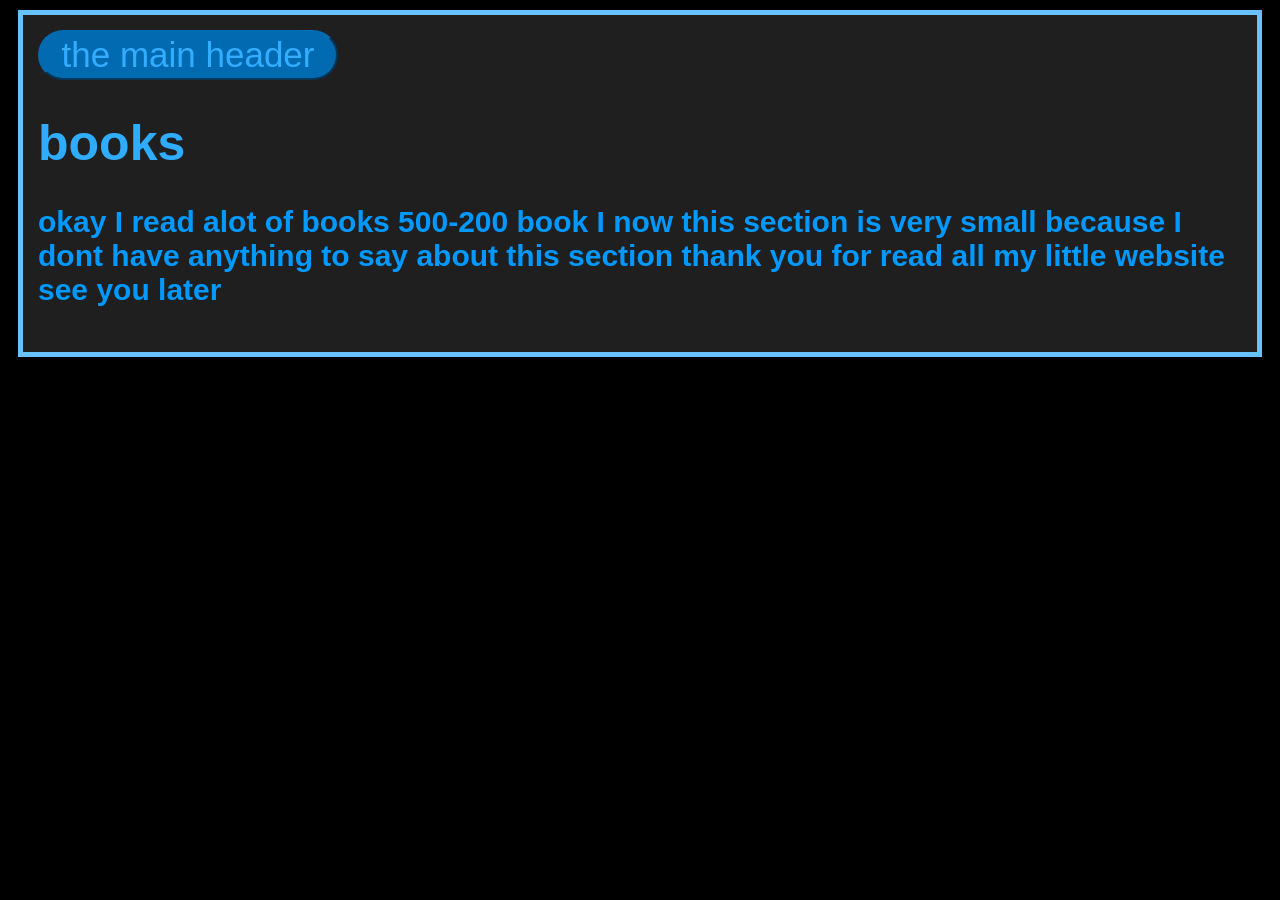
<file: books.html>
<!DOCTYPE html>
<html lang="en">
<head>
    <meta charset="UTF-8">
    <meta name="viewport" content="width=device-width, initial-scale=1.0">
    <title>Document</title>
    <link rel="stylesheet" href="ssstyle.css">
</head>
<body>
    <div>
        <a href="iindex.html">
            <button class="button2">the main header</button>
        </a>
        <h1 class="h1-2">books</h1>
        <h3 class="h3-3">okay I read alot of books 500-200 book I now this section is very small because I dont have anything to say about this section thank you for read all my little website see you later</h3>
    </div>
</body>
</html>
</file>
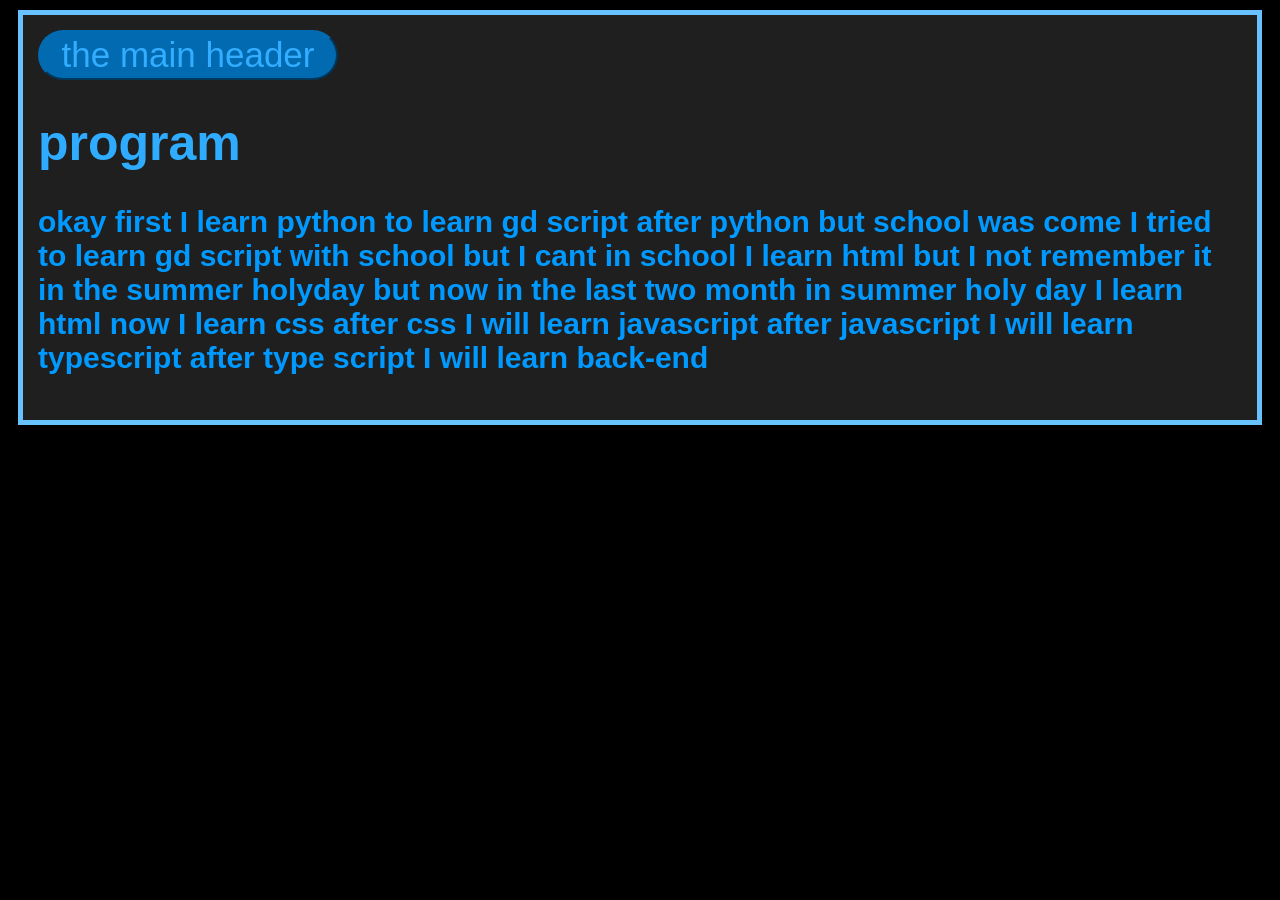
<file: program.html>
<!DOCTYPE html>
<html lang="en">
<head>
    <meta charset="UTF-8">
    <meta name="viewport" content="width=device-width, initial-scale=1.0">
    <title>Document</title>
    <link rel="stylesheet" href="ssstyle.css">
</head>
<body>
    <div>
        <a href="iindex.html">
            <button class="button2">the main header</button>
        </a>
        <h1 class="h1-2">program</h1>
        <h3 class="h3-3">okay first I learn python to learn gd script after python but school was come I tried to learn gd script with school but I cant in school I learn html but I not remember it in the summer holyday but now in the last two month in summer holy day I learn html now I learn css after css I will learn javascript after javascript I will learn typescript after type script I will learn back-end</h3>
    </div>
</body>
</html>
</file>
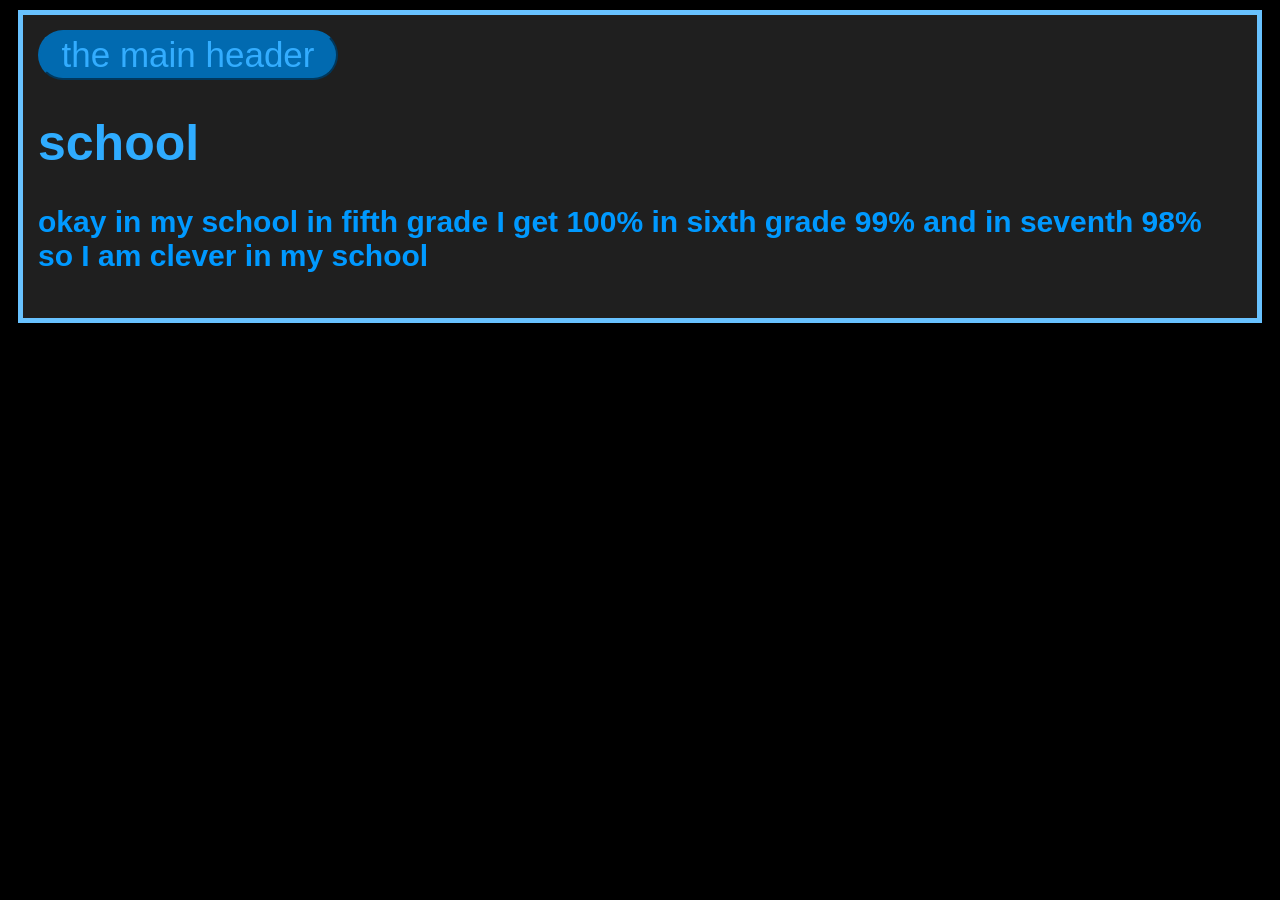
<file: school.html>
<!DOCTYPE html>
<html lang="en">
<head>
    <meta charset="UTF-8">
    <meta name="viewport" content="width=device-width, initial-scale=1.0">
    <title>Document</title>
    <link rel="stylesheet" href="ssstyle.css">
</head>
<body>
    <div>
        <a href="iindex.html">
            <button class="button2">the main header</button>
        </a>
        <h1 class="h1-2">school</h1>
        <h3 class="h3-3">okay in my school in fifth grade I get 100% in sixth grade 99% and in seventh 98% so I am clever in my school</h3>
    </div>
</body>
</html>
</file>
<file: ssstyle.css>
body{
    background-color: black;
}
div{
    background-color: rgb(31, 31, 31);
    font-family:  Caacupé One  , sans-serif;
    border: 5px solid;
    border-color: rgb(104, 194, 255);
    padding: 15px;
    margin-top: 10px;
    margin-bottom: 10px;
    margin-left: 10px;
    margin-right: 10px;    
}
.h1-2{
    color: rgb(47, 172, 255);
    font-size: 50px;
    font-weight: 10px;
}
.h3-3{
    color: rgb(0, 153, 255);
    font-size: 30px;
    font-weight: 5px;    
}
.button2{
    background-color: rgb(1, 106, 176);
    color: rgb(51, 173, 255);
    font-size: 35px;
    font-weight: 5px;
    border-radius: 500px;
    border-color: rgb(1, 106, 176);
    width: 300px;
    height: 50px;    
}
</file>
